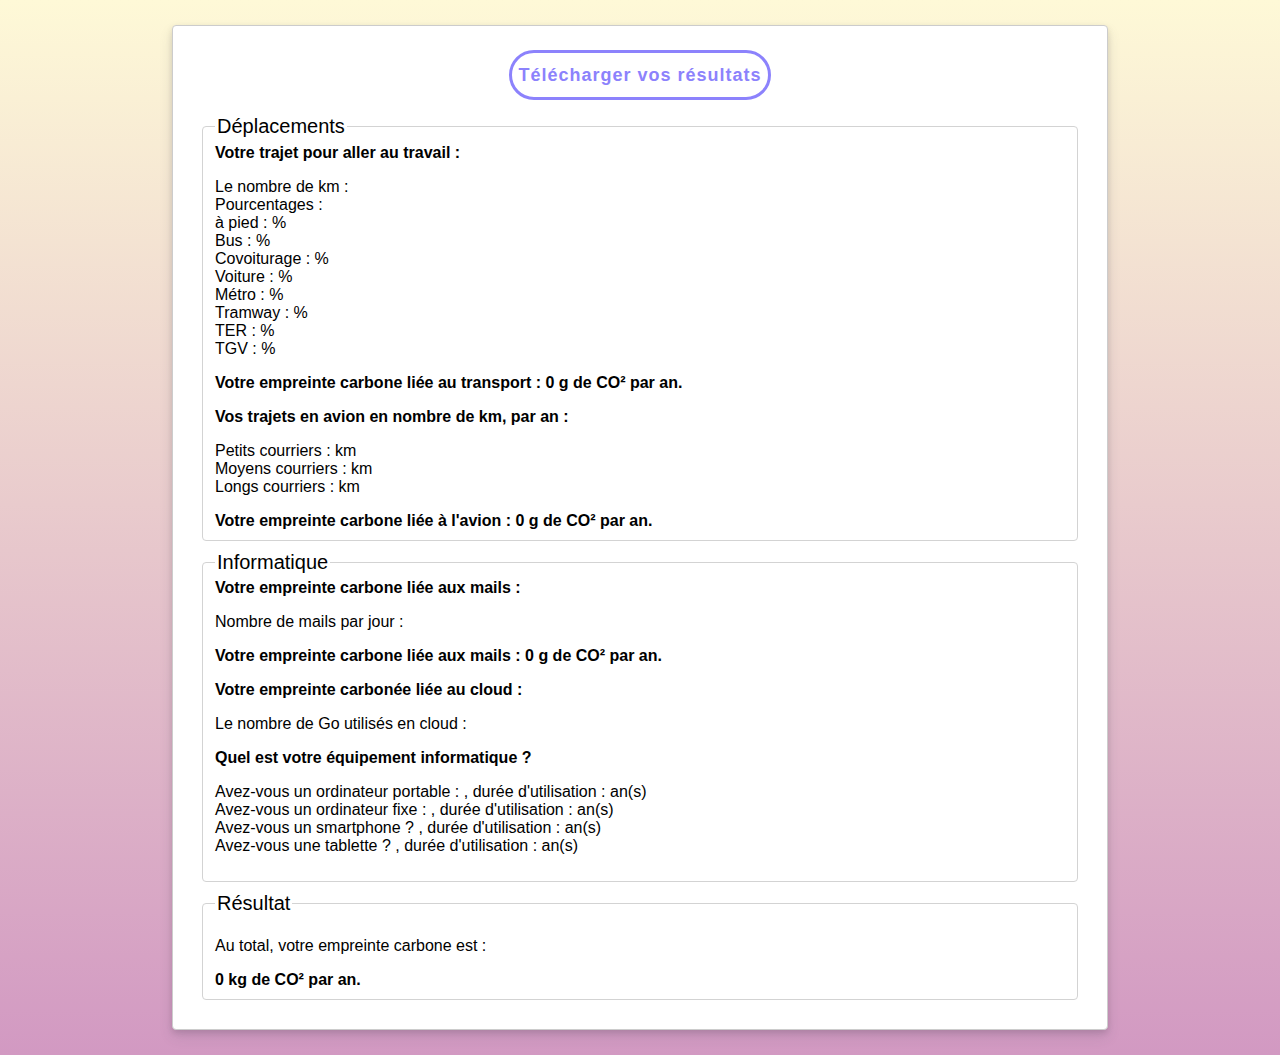
<file: results.html>
<html>

<head>
    <meta charset="utf-8" name="viewport" content="width=device-width, initial-scale=1.0">
    <script src="js/scripts2.js"></script>
    <link rel="stylesheet" type="text/css" href="style.css">
</head>

<body onload="setup()">
    <div id="outside">
        <form id="survey-form">
            <div id="buttons">
                <input id='fileid' type='file' name='filename' hidden />
                <input id='buttonid' type='button' value='Télécharger vos résultats' />
            </div>
            <fieldset>
                <legend>Déplacements</legend>
                <div name="commute">
                    <label>Votre trajet pour aller au travail : </label>
                    <p>
                        Le nombre de km : <span name="commute" id="answerKm"></span><br>
                        Pourcentages : <br>
                        à pied : <span name="commute" id="pied"></span> % <br>
                        Bus : <span name="commute" id="bus"></span> % <br>
                        Covoiturage : <span name="commute" id="covoiturage"></span> % <br>
                        Voiture : <span name="commute" id="voiture"></span> % <br>
                        Métro : <span name="commute" id="metro"></span> % <br>
                        Tramway : <span name="commute" id="tramway"></span> % <br>
                        TER : <span name="commute" id="TER"></span> % <br>
                        TGV : <span name="commute" id="TGV"></span> % <br>
                    </p>
                    Votre empreinte carbone liée au transport : <span name="commute" id="co2Value">0</span> g de CO² par
                    an.
                </div>
                <div name="avion">
                    <label>Vos trajets en avion en nombre de km, par an : </label>
                    <p>
                        Petits courriers : <span name="avion" id="court"></span> km<br>
                        Moyens courriers : <span name="avion" id="moyen"></span> km<br>
                        Longs courriers : <span name="avion" id="long"></span> km<br>
                    </p>
                    Votre empreinte carbone liée à l'avion : <span name="avion" id="co2Value">0</span> g de CO² par an.
                </div>
            </fieldset>
            <fieldset>
                <legend>Informatique</legend>
                <div name="mails">
                    <label>Votre empreinte carbone liée aux mails : </label>
                    <p>
                        Nombre de mails par jour : <span name="mails" id="answer"></span><br>
                    </p>
                    Votre empreinte carbone liée aux mails : <span name="mails" id="co2Value">0</span> g de CO² par an.
                </div>
                <div name="cloud">
                    <label>Votre empreinte carbonée liée au cloud : </label>
                    <p>
                        Le nombre de Go utilisés en cloud : <span name="cloud" id="answer"></span><br>
                    </p>
                </div>
                <div>
                    <label id="form5">Quel est votre équipement informatique ?<br></label>
                    <p>
                      Avez-vous un ordinateur portable : <span name="laptop" id="choixLaptop"></span>
                    , durée d'utilisation : <span name="laptop" id="duree"></span> an(s)<br>
                      Avez-vous un ordinateur fixe : <span name="pc" id="choixPc"></span>
                    , durée d'utilisation : <span name="pc" id="duree"></span> an(s)<br>
                      Avez-vous un smartphone ? <span name="smartphone" id="choixSmartphone"></span>
                    , durée d'utilisation : <span name="smartphone" id="duree"></span> an(s)<br>
                      Avez-vous une tablette ? <span name="tablette" id="choixTablette"></span>
                    , durée d'utilisation : <span name="tablette" id="duree"></span> an(s)<br>
                    </p>
                  </div>
            </fieldset>
            <fieldset>
                <legend>Résultat</legend>
                <div name="total">
                    <p> Au total, votre empreinte carbone est : </p> <span name="totalCo2"> 0 </span> kg de CO² par an.
                    <br>
                </div>
            </fieldset>
        </form>
    </div>

</body>

</html>
</file>
<file: style.css>
body{padding:0;margin:0;font-family:-apple-system,BlinkMacSystemFont,Segoe UI,Roboto,Helvetica Neue,Ubuntu,sans-serif;font-size:1.2em}#outside{background-image:linear-gradient(to top,#d299c2 0%,#fef9d7 100%);padding-top:25px;padding-bottom:25px}h1{font-size:1.5em;text-align:center;text-transform:capitalize}form{margin:0 auto;width:70%;padding:1em;border:1px solid #CCC;border-radius:4px;box-shadow:rgb(60 66 87 / 12%) 0 7px 14px 0,rgb(0 0 0 / 12%) 0 3px 6px 0}#survey-form{background-color:#fff}fieldset{border:1px solid lightgray;margin:10px;border-radius:4px}fieldset{font-size:16px;font-weight:600}legend{font-weight:500;font-size:20px}p{font-weight:400}#number{width:150px}div+div{margin-top:1em}}*/ input,textarea{width:200px;border:1px solid #999}input:focus,textarea:focus{border-color:OrangeRed}textarea{vertical-align:top;height:5em;resize:vertical}.button{padding-left:90px}#buttons{display:flex;justify-content:center;flex-wrap:wrap}button,input[type=button]{font-family:'Ubuntu',sans-serif;min-width:230px;min-height:50px;line-height:1;font-size:18px;font-weight:700;letter-spacing:1px;border:3px solid #8C82FC;background:#fff;color:#8C82FC;border-radius:40px;cursor:pointer;overflow:hidden;transition:all .35s;margin:5px}button:hover,input[type=button]:hover{background:#8C82FC;color:#fff}button:hover,input[type=button]:hover{background:#8C82FC;color:#fff}
</file>
